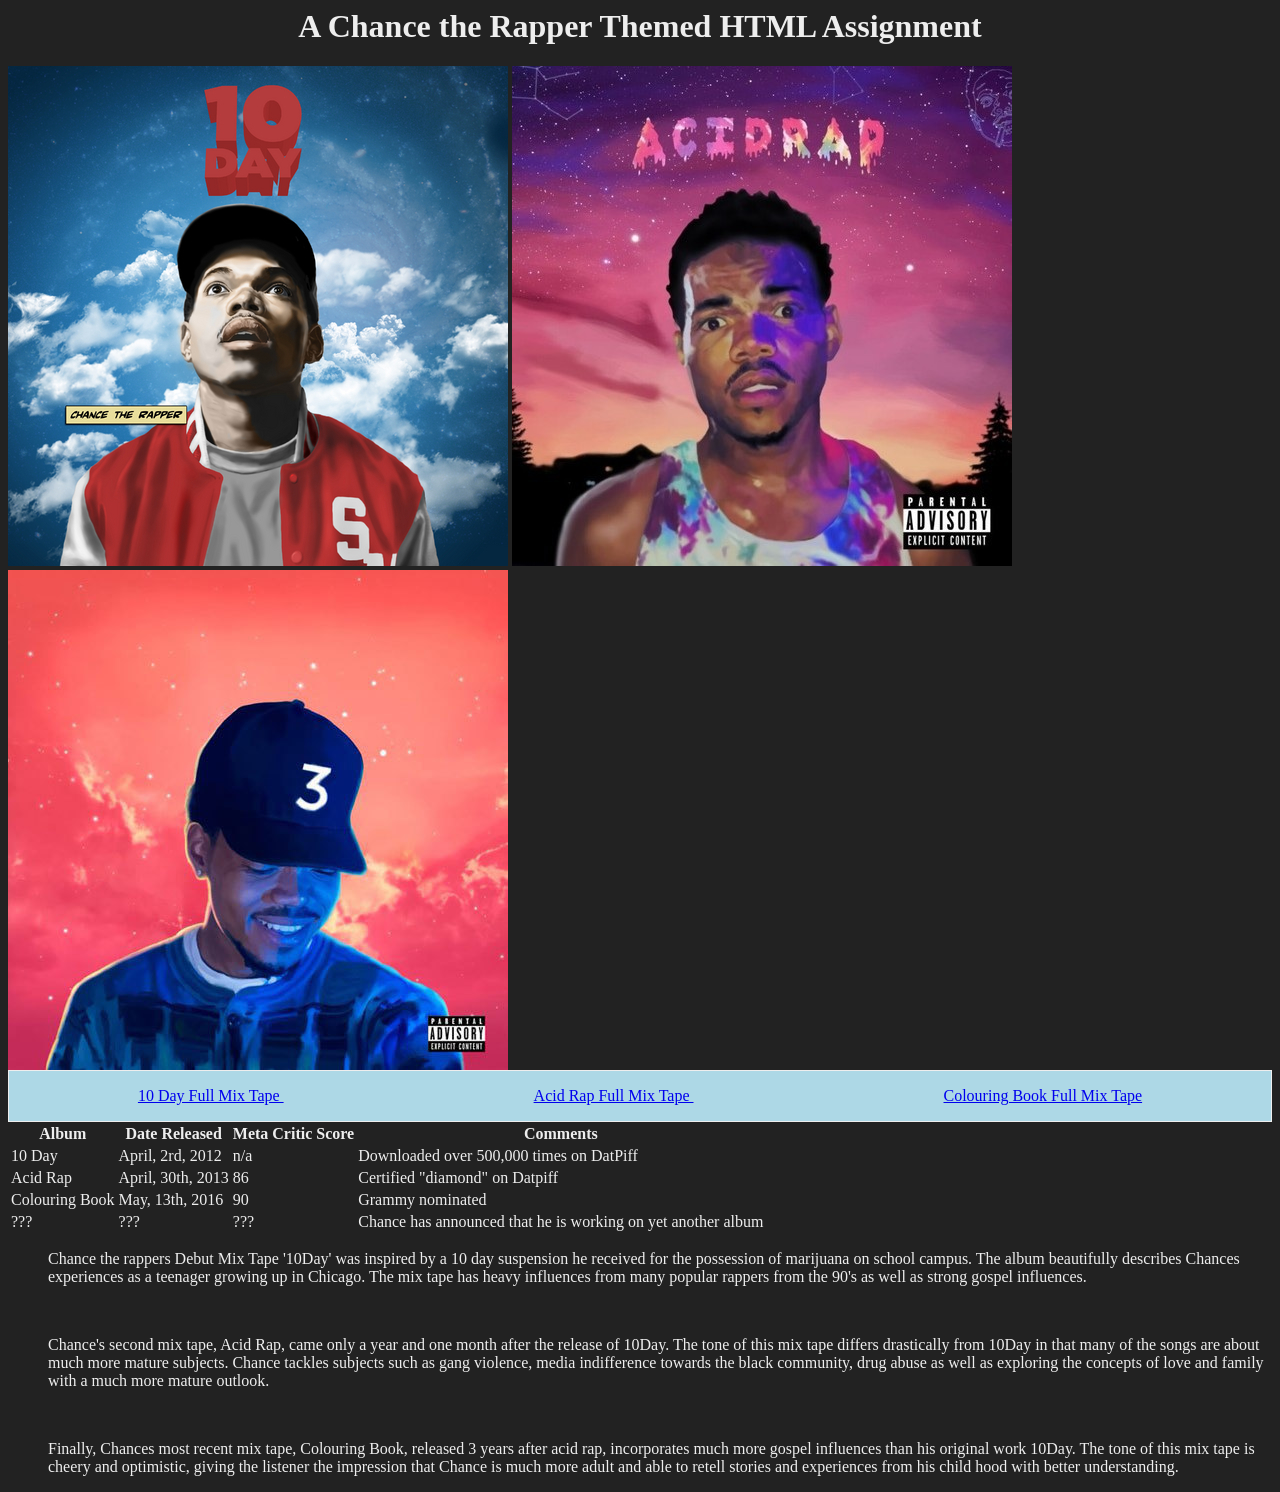
<file: Third Year/World Wide Web Information System Developement/Assignment1/index.html>
<?php ?>

<html>
<head>
	<title>My First 60-334 Web Page</title>
	<link rel="stylesheet" href="first.css">
</head>
<body>
	<h1>A Chance the Rapper Themed HTML Assignment</h1>
	<img src="10Day.jpg" alt="10Day">
	<img src="AcidRap.jpg" alt="Acid Rap">
	<img src="ColouringBook.jpg" alt="Colouring Book">
	<div>
		<p>
			<a href="https://www.youtube.com/watch?v=WJPtq3laocU/">10 Day Full Mix Tape </a>
			<a href="https://www.youtube.com/watch?v=e67Q-sTHVhc"> Acid Rap Full Mix Tape </a>
			<a href="https://www.youtube.com/watch?v=H6C0dfq4ZWM"> Colouring Book Full Mix Tape</a>
		</p>
	</div>
	<table>
      <tr>
        <th>Album</th>
        <th>Date Released</th>
        <th>Meta Critic Score</th>
        <th>Comments</th>
      </tr>
      <tr>
        <td>10 Day</td>
        <td>April, 2rd, 2012</td>
        <td>n/a</td>
	<td>Downloaded over 500,000 times on DatPiff</td>
      </tr>
      <tr>
        <td>Acid Rap</td>
        <td>April, 30th, 2013</td>
        <td>86</td>
	<td>Certified "diamond" on Datpiff</td>
      </tr>
      <tr>
        <td>Colouring Book</td>
        <td>May, 13th, 2016</td>
        <td>90</td>
	<td>Grammy nominated</td>
      </tr>
      <tr>
        <td>???</td>
        <td>???</td>
        <td>???</td>
	<td>Chance has announced that he is working on yet another album</td>
      </tr>
    </table>
	<p class="tab">
		Chance the rappers Debut Mix Tape '10Day' was inspired by a 10 day suspension he received 
		for the possession of marijuana on school campus. The album beautifully describes Chances experiences 
		as a teenager growing up in Chicago. The mix tape has heavy influences from many popular rappers from the 90's
		as well as strong gospel influences.
	</p>	
	<br />
	<p class="tab">
		Chance's second mix tape, Acid Rap, came only a year and one month after the release of 10Day. The tone of this mix tape
		differs drastically from 10Day in that many of the songs are about much more mature subjects. Chance tackles subjects such as gang violence, 
		media indifference towards the black community, drug abuse as well as exploring the concepts of love and family with a much more mature outlook.
	</p>	
	<br />
	<p class="tab">
		Finally, Chances most recent mix tape, Colouring Book, released 3 years after acid rap, incorporates much more gospel influences than his original work 10Day.
		The tone of this mix tape is cheery and optimistic, giving the listener the impression that Chance is much more adult and able to retell stories 
		and experiences from his child hood with better understanding. 
	</p>
	
</body>
</html>
</file>
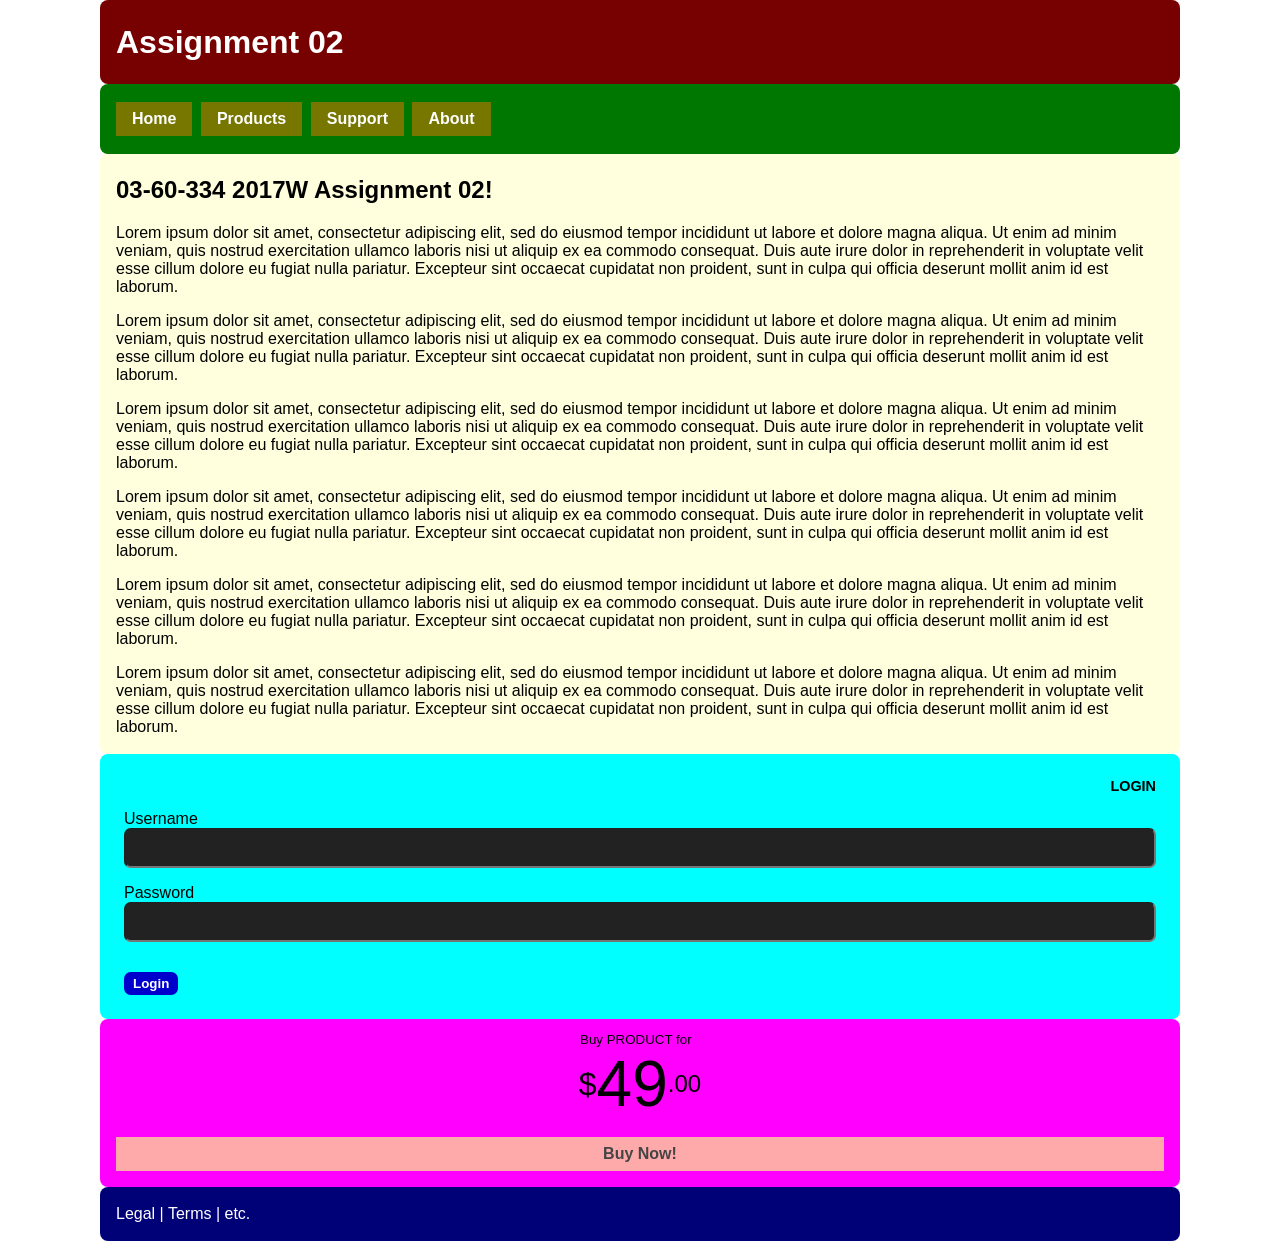
<file: Third Year/World Wide Web Information System Developement/Assignment2/a02.html>
<!DOCTYPE html>
<html>
  <head>
    <title>03-60-334 2017W: Assignment 02</title>
    <link rel="stylesheet" type="text/css" href="a02.css" />
  </head>
  <body>
    <div class="container">
      <header>
        <h1>Assignment 02</h1>
      </header>
      <nav>
        <ul class="page-nav">
          <li><a href="/">Home</a></li>
          <li><a href="/products.php">Products</a></li>
          <li><a href="/support.php">Support</a></li>
          <li class="nav-right"><a href="/about.php">About</a></li>
        </ul>
      </nav>
      <div class="midsection">
        <main>
          <article>
            <h1>03-60-334 2017W Assignment 02!</h1>
            <p>Lorem ipsum dolor sit amet, consectetur adipiscing elit, sed do eiusmod tempor incididunt ut labore et dolore magna aliqua. Ut enim ad minim veniam, quis nostrud exercitation ullamco laboris nisi ut aliquip ex ea commodo consequat. Duis aute irure dolor in reprehenderit in voluptate velit esse cillum dolore eu fugiat nulla pariatur. Excepteur sint occaecat cupidatat non proident, sunt in culpa qui officia deserunt mollit anim id est laborum.</p>
            <p>Lorem ipsum dolor sit amet, consectetur adipiscing elit, sed do eiusmod tempor incididunt ut labore et dolore magna aliqua. Ut enim ad minim veniam, quis nostrud exercitation ullamco laboris nisi ut aliquip ex ea commodo consequat. Duis aute irure dolor in reprehenderit in voluptate velit esse cillum dolore eu fugiat nulla pariatur. Excepteur sint occaecat cupidatat non proident, sunt in culpa qui officia deserunt mollit anim id est laborum.</p>
            <p>Lorem ipsum dolor sit amet, consectetur adipiscing elit, sed do eiusmod tempor incididunt ut labore et dolore magna aliqua. Ut enim ad minim veniam, quis nostrud exercitation ullamco laboris nisi ut aliquip ex ea commodo consequat. Duis aute irure dolor in reprehenderit in voluptate velit esse cillum dolore eu fugiat nulla pariatur. Excepteur sint occaecat cupidatat non proident, sunt in culpa qui officia deserunt mollit anim id est laborum.</p>
            <p>Lorem ipsum dolor sit amet, consectetur adipiscing elit, sed do eiusmod tempor incididunt ut labore et dolore magna aliqua. Ut enim ad minim veniam, quis nostrud exercitation ullamco laboris nisi ut aliquip ex ea commodo consequat. Duis aute irure dolor in reprehenderit in voluptate velit esse cillum dolore eu fugiat nulla pariatur. Excepteur sint occaecat cupidatat non proident, sunt in culpa qui officia deserunt mollit anim id est laborum.</p>
            <p>Lorem ipsum dolor sit amet, consectetur adipiscing elit, sed do eiusmod tempor incididunt ut labore et dolore magna aliqua. Ut enim ad minim veniam, quis nostrud exercitation ullamco laboris nisi ut aliquip ex ea commodo consequat. Duis aute irure dolor in reprehenderit in voluptate velit esse cillum dolore eu fugiat nulla pariatur. Excepteur sint occaecat cupidatat non proident, sunt in culpa qui officia deserunt mollit anim id est laborum.</p>
            <p>Lorem ipsum dolor sit amet, consectetur adipiscing elit, sed do eiusmod tempor incididunt ut labore et dolore magna aliqua. Ut enim ad minim veniam, quis nostrud exercitation ullamco laboris nisi ut aliquip ex ea commodo consequat. Duis aute irure dolor in reprehenderit in voluptate velit esse cillum dolore eu fugiat nulla pariatur. Excepteur sint occaecat cupidatat non proident, sunt in culpa qui officia deserunt mollit anim id est laborum.</p>
          </article>
        </main>
        <aside>
          <div class="aside-block login">
            <form class="form-login" action="#" method="POST">
              <h1>Login</h1>
              <p>
                <label for="username">Username</label>
                <input id="username" type="text" name="username" />
              </p>
              <p>
                <label for="password">Password</label>
                <input id="password" type="password" name="password" />
              </p>
              <button type="submit">Login</button>
            </form>
          </div>
          <div class="aside-block ad centered">
            <small>Buy PRODUCT for</small>
            <div class="price">
              <span class="price-currency">$</span>
              <span class="price-amount-dollar">49</span>
              <span class="price-amount-cents">.00</span>
            </div>
            <a class="button" href="/ads.php?id=23">Buy Now!</a>
          </div>
        </aside>
      </div>
      <footer>
        <p>Legal | Terms | etc.</p>
      </footer>
    </div>
  </body>
</html>
</file>
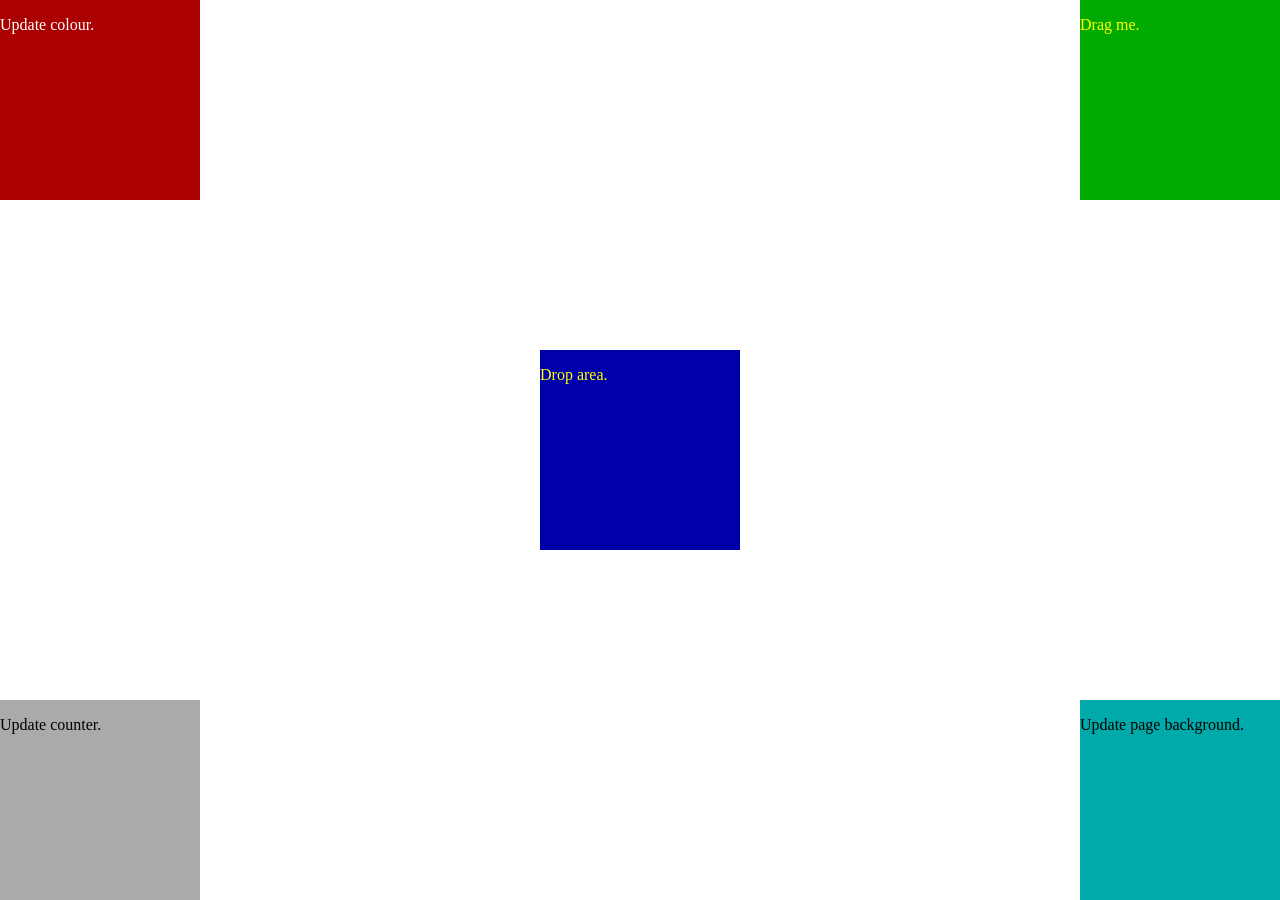
<file: Third Year/World Wide Web Information System Developement/Assignment3/a03.html>
<!DOCTYPE html>
<html>
  <head>
    <title>Squad Builder</title>
    <link rel="stylesheet" type="text/css" href="a03.css"/>
    <script src="a03.js" type="application/javascript"></script>
  </head>
  <body>
    <div id="box1">
      <p>Update colour.</p>
    </div>
    <div id="box2">
      <p>Drag me.</p>
    </div>
    <div id="box3">
      <p>Update counter.</p>
    </div>
    <div id="box4">
      <p>Update page background.</p>
    </div>
    <div id="box5">
      <p>Drop area.</p>
    </div>
  </body>
</html>
</file>
<file: Third Year/World Wide Web Information System Developement/Assignment1/first.css>
body {
	background-color: #222;
	color: #EEE;	
}
h1 {
	text-align: center;
}
tr:hover  {
	background-color: #0F0;
}

div  {
	border: 1px solid #EEE;
    	background-color: lightblue;
    	padding: 10px 10px 10px px;
	text-align: center;
}
a{
	padding: 0px 125px 0px 125px;
	text-align: center;
}
.tab{ 
	margin-left: 40px; 
}
</file>
<file: Third Year/World Wide Web Information System Developement/Assignment2/a02.css>
:root {
  box-sizing: border-box;
}


*,
::before,
::after {
  box-sizing: inherit;
}

body {
  background-color: #FFF;
  font-family: sans-serif;
  margin: 0;
  padding: 0;
}

.container {
  max-width: 1080px; /* set the max. width of the <div class="container"> */
  margin: 0 auto;    /* horizontally centre the block */
}

header {
	color:#FFF;
	background-color: #700;
	width: 100%;
	border-radius: 0.5em;
	padding: 0.25ex 1em 0.25ex 1em;
}

nav {
  color: #FFF;
  background-color: #070; /* green to set it apart */
  border-radius: 0.5em;
  padding: 0.25ex 1em 0.25ex 1em;
}

nav > ul {
  display: flex;
  padding-left: 0;
  list-style-type: none;
}

nav > ul > li + li {
  margin-top: 0;
  margin-left: 1ex;
}

nav > ul > #nav-right {
  margin-left: auto;
}

nav > ul > li > a {
  display: block;
  padding: 0.5em 1em;
  color: #FFF;
  background-color: #770;
  font-weight: bold;
  text-decoration: none;
}

<nav>
        <ul class="page-nav">
          <li><a href="/">Home</a></li>
          <li><a href="/products.php">Products</a></li>
          <li><a href="/support.php">Support</a></li>
          <li class="nav-right"><a href="/about.php">About</a></li>
        </ul>
      </nav>

.midsection {
  display: flex;
}

main {
  flex: 1 1 none;
  color: #000;
  background-color: #FFD;
  border-radius: 0.5em;
  padding: 0.25ex 1em 0.25ex 1em;
}

aside {
  flex: 0 0 20%;
  display: flex;
  flex-direction: column;
}

footer {
  display: flex;
  padding: 0.25ex 1em 0.25ex 1em;
  color: #FFF;
  background-color: #007;
  border-radius: 0.5em;
}


.aside-block {
	flex: none;
}


.login {
	margin: 0px 0px 0px 0px;
	padding: 1.5em 1.5em 1.5em 1.5em;
	background-color: #0FF;
	border-radius: 0.5em;
}


.login  h1 {
	margin-top: 0em;	
	font-size: 0.9em;
	font-weight: bold;
	text-align: right;
	text-transform: uppercase;
}

.login input:not([type=checkbox]):not([type=radio]) {
  display: block;
  width: 100%;  /* subject to all parent element margins, 
                   padding, and width of the <aside> element! */
  margin-top: 0;
  background-color: #222;
  height: 3em;
  border-radius: 0.5em;
}

.login button {
	margin-top: 1em;
	border: 3px solid #00C;
	border-radius: 0.5em;
	color: #FFF;
	background-color: #00C;
	padding 0.5em 1em;
	font-weight: bold;
	cursor: pointer;
}

.login button:hover,
.login button:focus {
  background-color: #FFF;
  color: #00C;
}


.ad {
	margin: 0em;
	padding 1.5em;
	background-color: #F0F;
	border-radius: 0.5em;
}


.ad .button {
	display: block;
	background-color: #FAA;
	color: #444;
	font-weight: bold;
	text-decoration: none;
	padding: 0.5em 1em;
	margin: 1em 1em 1em 1em;
	text-align: center;
}

.price {
  display: flex;
  justify-content: center;
  align-items: center;
}

.price > span {
	margin-top: 0;
}

.price > .price-currency {
	font-size: 2rem;
}

.price > .price-amount-dollar {
	font-size: 4rem;
}

.price > .price-amount-cents {
	font-size: 1.5rem;
	align-self: center;
}

small {
	Display: flex;
	width: 9em;
	margin-left: auto;
	margin-right: auto;
	margin-top: 1em;
}
</file>
<file: Third Year/World Wide Web Information System Developement/Assignment3/a03.css>
:root {
  box-sizing: border-box;
  background-color: #FFF;
  color: #000;
}

*, ::before, ::after { box-sizing: inherit; }

#box1 {
  background-color: #A00;
  color: #FFF;
  margin: 0;
  padding: 0;

  position: absolute;
  left: 0;
  top: 0;
  width: 200px;
  height: 200px;
}

#box2 {
  background-color: #0A0;
  color: #FF0;
  margin: 0;
  padding: 0;

  position: absolute;
  right: 0;
  top: 0;
  width: 200px;
  height: 200px;
}

#box3 {
  background-color: #AAA;
  color: #000;
  margin: 0;
  padding: 0;

  position: absolute;
  left: 0;
  bottom: 0;
  width: 200px;
  height: 200px;
}

#box4 {
  background-color: #0AA;
  color: #000;
  margin: 0;
  padding: 0;

  position: absolute;
  right: 0;
  bottom: 0;
  width: 200px;
  height: 200px;
}

#box5 {
  background-color: #00A;
  color: #FF0;
  padding: 0;

  position: absolute;
  top: 50%;
  left: 50%;
  width: 200px;
  height: 200px;
  margin: -100px 0 0 -100px;
}
</file>
